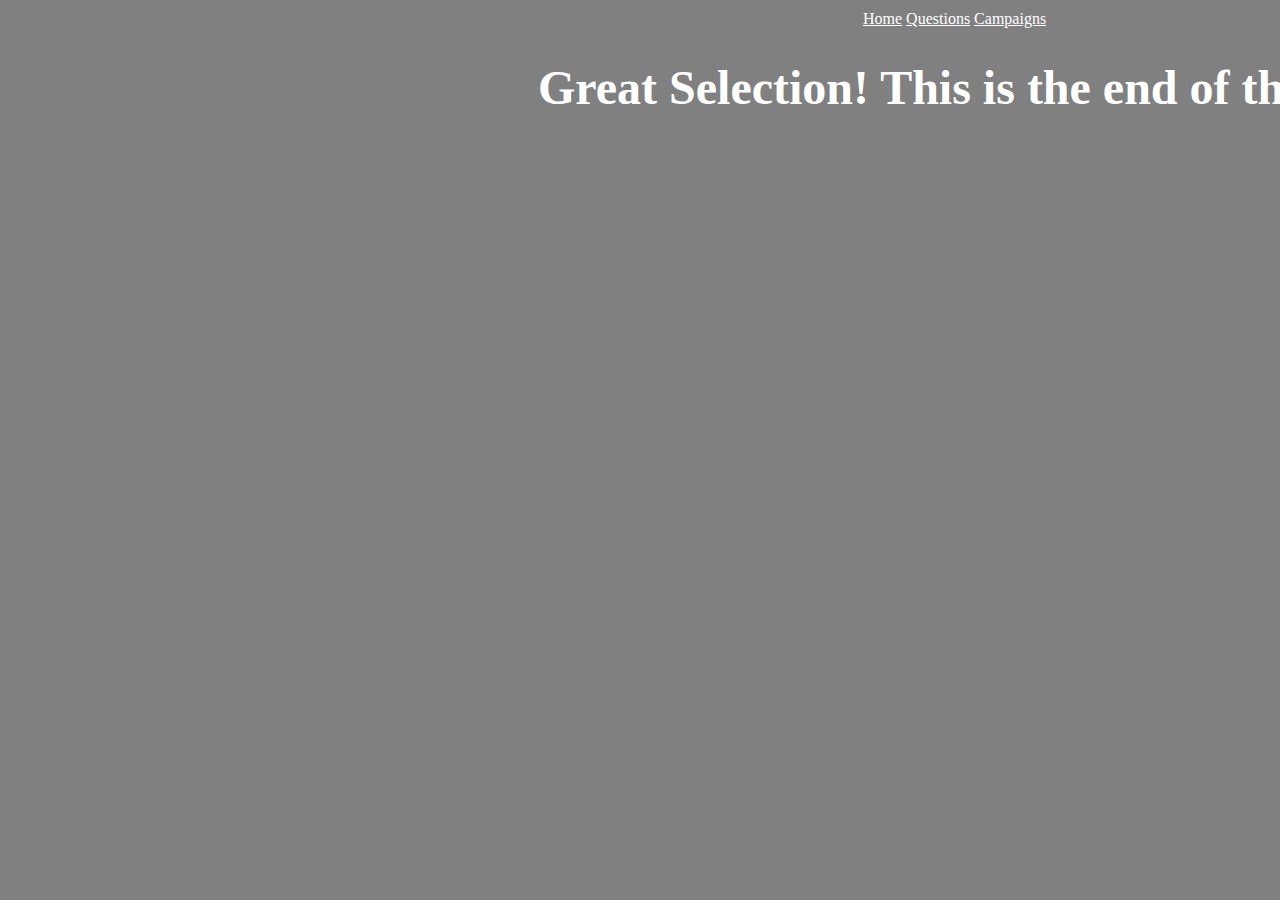
<file: End.html>
<!DOCTYPE html>
<html lang="en">
  <head>
    <meta charset="UTF-8" />
    <meta http-equiv="X-UA-Compatible" content="IE=edge" />
    <meta name="viewport" content="width=device-width, initial-scale=1.0" />
    <link rel="stylesheet" href="styles.css">
    <title>Halo Information</title>
  </head>
  <body class = "background">
    <nav class = "navposition">
        <a class = "nav" href="./index.html">Home</a>
        <a class = "nav" href="./aboutus.html">Questions</a>
        <a class = "nav" href="./contact.html">Campaigns</a>
    </nav>
    <header>
        <h1 class = "endheader">Great Selection! This is the end of the webpage.</h1>
    </header>
  </body>
</html>
</file>
<file: styles.css>
.background{
    background-color:gray
}

.nav{
    color:white
}

.navposition{
    position: relative;
    left: 855px;
    top: 2px;
    color:white;
}

.questionsheader{
    position: relative;
    left: 780px;
    top: 2px;
    color:white;
    font-size:24px;
}

.campaignsheader{
    position: relative;
    left: 625px;
    top: 2px;
    color:white;
    font-size:24px;
}

.homeheader{
    position: relative;
    left: -45px;
    top: 2px;
    color:white;
    font-size:24px;
}

.endheader{
    position: relative;
    left: 530px;
    top: 2px;
    color:white;
    font-size:48px;
}

.questionsimg{
    position: relative;
    left: 800px;
    top: 2px;
    width: 300px;
}

.campaignsimg{
    position: relative;
    left: 750px;
    top: 2px;
    width: 400px;
}

.homeimg{
    position: relative;
    left: 800px;
    top: 2px;
}

.formposition{
    position: relative;
    left: 920px;
    top: 2px;
    color: white;
}

.campaignlist1{
    position: absolute;
    left: 350px;
    top: 90px;
    color: white;
    list-style-type: square;
}

.campaignlist2{
    position: absolute;
    right: 350px;
    top: 90px;
    color: white;
    list-style-type: square;
}

.campaignlist3{
    position: absolute;
    left: 350px;
    top: 500px;
    color: white;
    list-style-type: square;
}

.campaignlist4{
    position: absolute;
    right: 350px;
    top: 500px;
    color: white;
    list-style-type: square;
}

.campaignlist5{
    position: absolute;
    left: 350px;
    top: 900px;
    color: white;
    list-style-type: square;
}

.campaignlist6{
    position: absolute;
    right: 310px;
    top: 900px;
    color: white;
    list-style-type: square;
}

.articleposition{
    position: relative;
    left: 740px;
    top: 2px;
}

.table1{
    position: relative;
    left: 880px;
    top: 2px;
    color: white;
}

.table2{
    position: relative;
    left: 30px;
    top: 2px;
    color: white;
}

.table3{
    position: relative;
    left: 10px;
    top: 2px;
    color: white;
}

.table4{
    position: relative;
    left: 450px;
    top: 2px;
    color: white;
    font-size: 18px;
}
</file>
